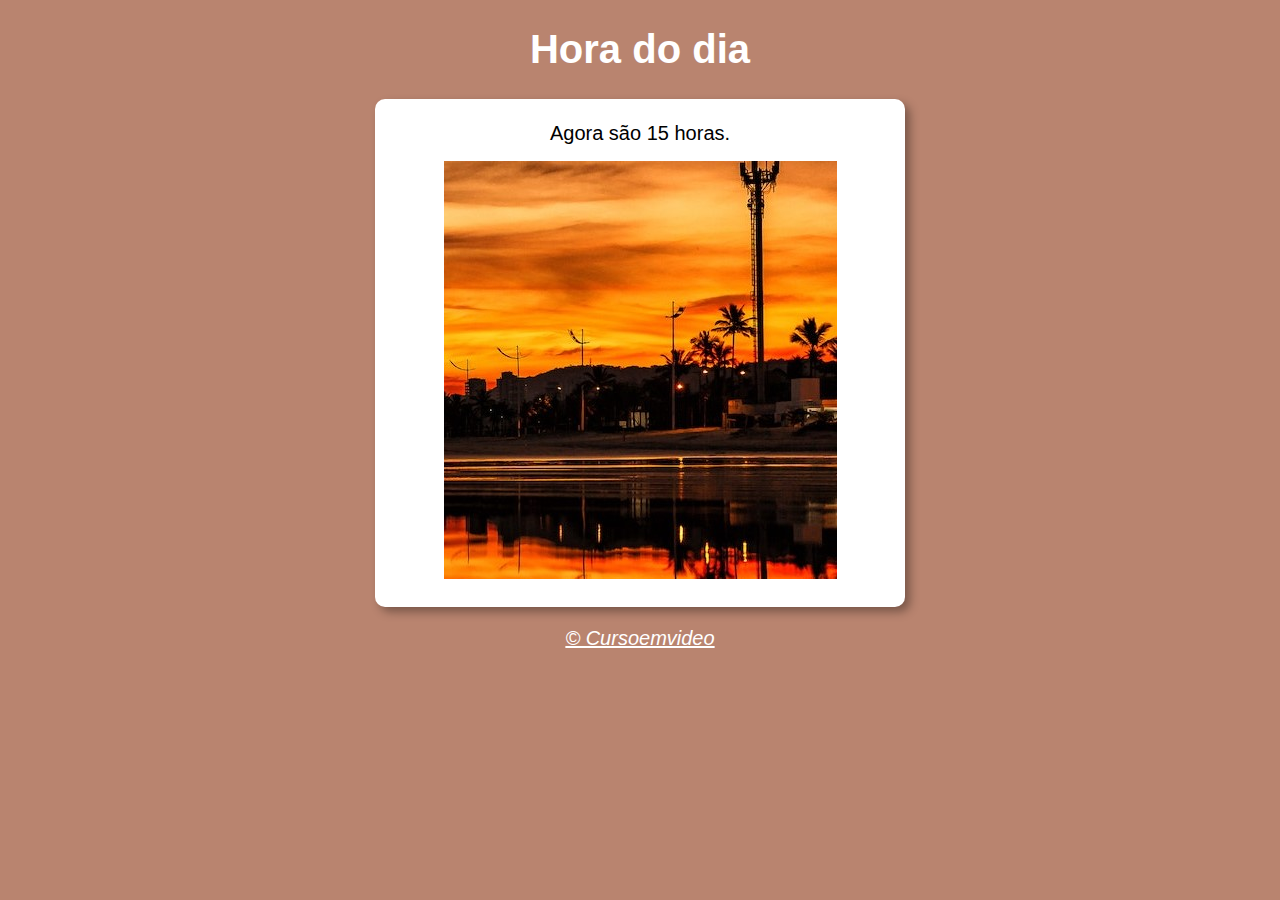
<file: Aula12/Ex01/index.html>
<!DOCTYPE html>
<html lang="pt-br">
<head>
    <meta charset="UTF-8">
    <meta name="viewport" content="width=device-width, initial-scale=1.0">
    <title>Hora do dia</title>
    <link rel="stylesheet" href="style.css">
</head>
<body onload="carregar()">
    <header>
        <h1>Hora do dia</h1>
    </header>
    <section>
        <div id="msg">
            Testando
        </div>
        <div id="foto">
            <img id="imagem" src="fototarde.jpg" alt="Foto do dia">
        </div>
    </section>

    <footer>
        <p>&copy; Cursoemvideo</p>
    </footer>
    
    <script src="script.js"></script>
</body>
</html>
</file>
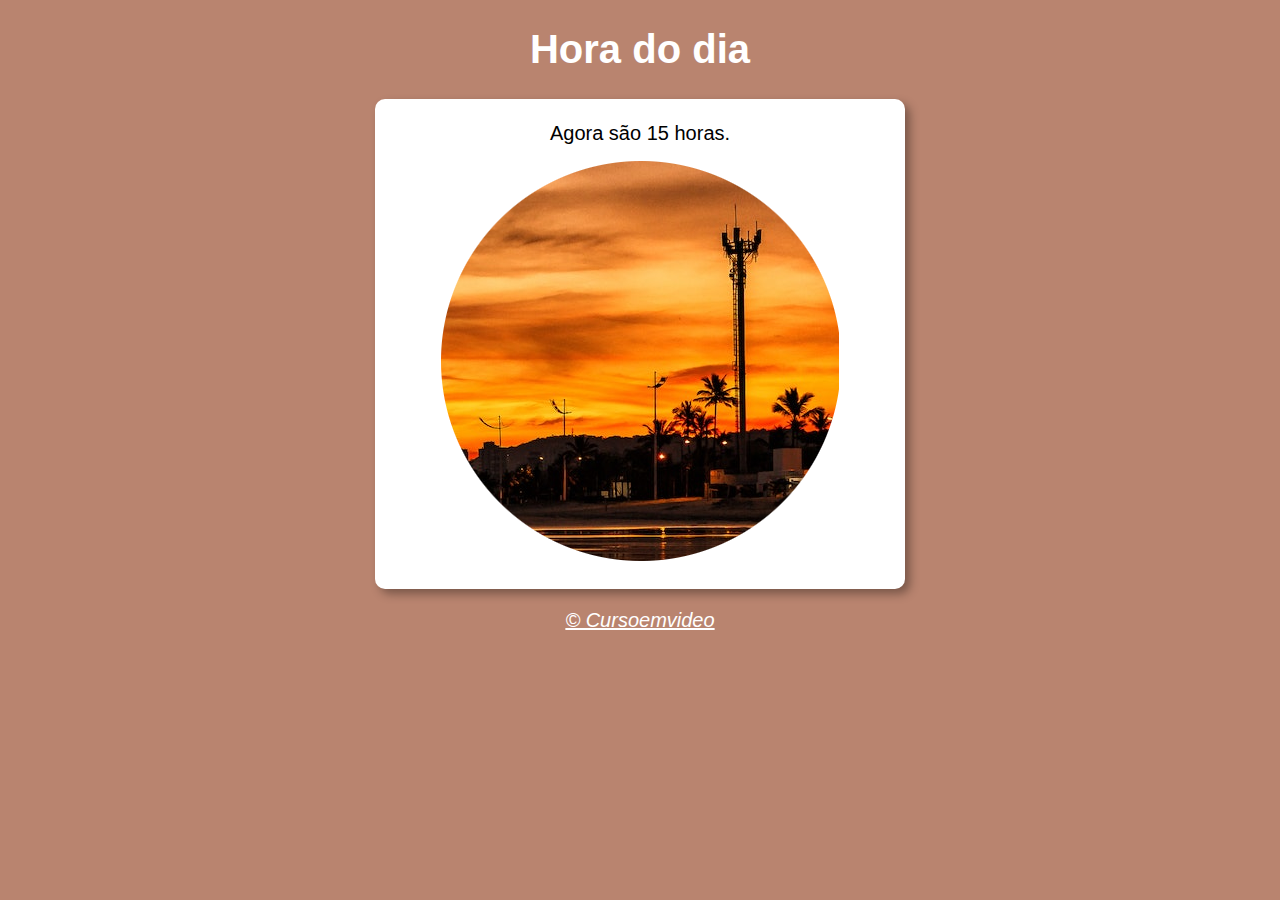
<file: Exercicios/Ex01/index.html>
<!DOCTYPE html>
<html lang="pt-br">
<head>
    <meta charset="UTF-8">
    <meta name="viewport" content="width=device-width, initial-scale=1.0">
    <title>Hora do dia</title>
    <link rel="stylesheet" href="style.css">
</head>
<body onload="carregar()">
    <header>
        <h1>Hora do dia</h1>
    </header>
    <section>
        <div id="msg">
            Testando
        </div>
        <div id="foto">
            <img id="imagem" src="fototarde.png" alt="Foto do dia">
        </div>
    </section>

    <footer>
        <p>&copy; Cursoemvideo</p>
    </footer>
    
    <script src="script.js"></script>
</body>
</html>
</file>
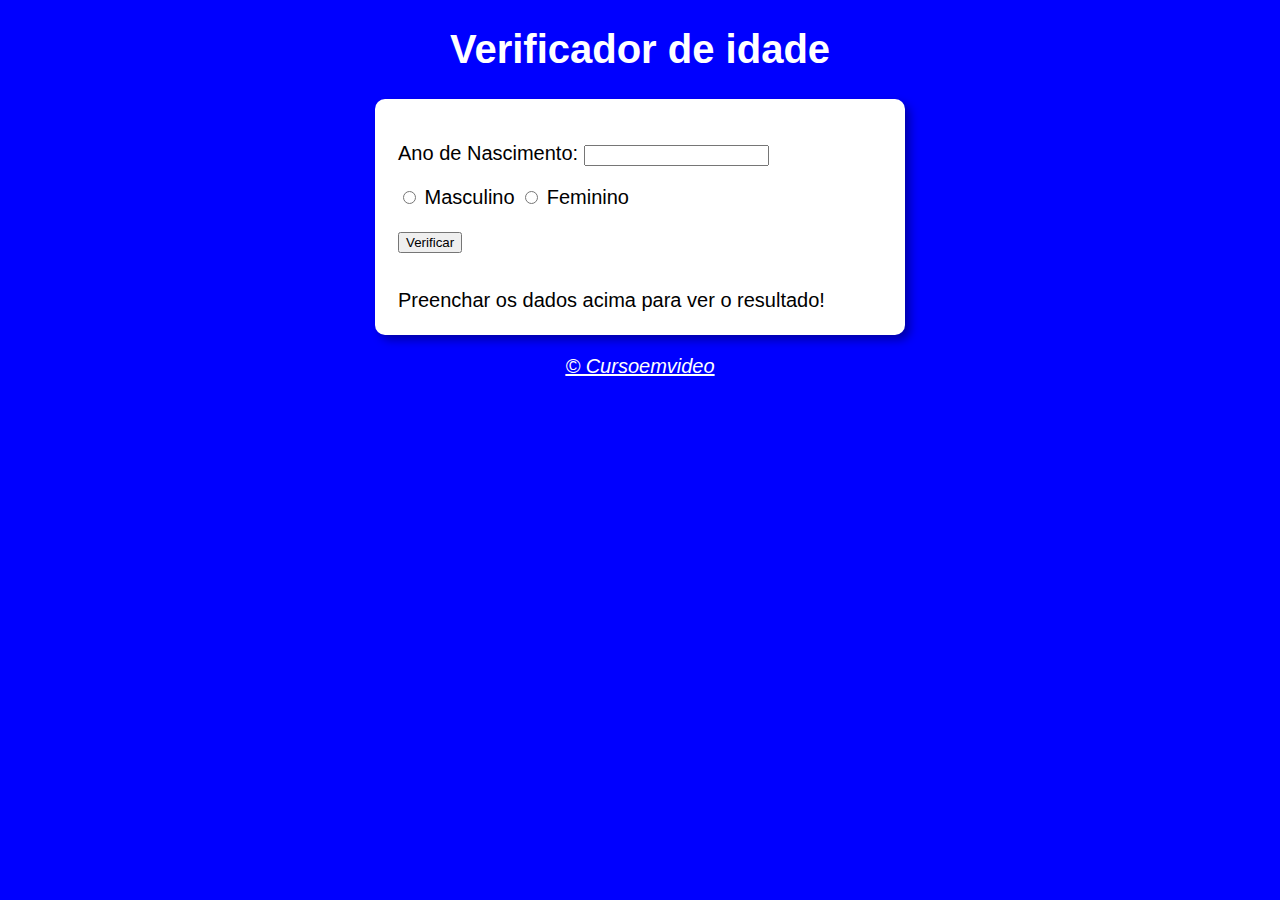
<file: Exercicios/Ex02/index.html>
<!DOCTYPE html>
<html lang="pt-br">
<head>
    <meta charset="UTF-8">
    <meta name="viewport" content="width=device-width, initial-scale=1.0">
    <title>Verificador de Idade</title>
    <link rel="stylesheet" href="style.css">
</head>
<body onload="carregar()">
    <header>
        <h1>Verificador de idade</h1>
    </header>
    <section>
        <div>
            <p>Ano de Nascimento:
                <input type="number" name="txtano" id="txtano" min="0">
                
            </p>
            <p>
                <input type="radio" name="radsex" id="masc">
                <label for="masc">Masculino</label>
                <input type="radio" name="radsex" id="fem">
                <label for="fem">Feminino</label>
            </p>
            <p>
                <input type="button" value="Verificar" onclick="verificar()">
            </p>
        </div>
        <div id="res">
            Preenchar os dados acima para ver o resultado!
        </div>
    </section>

    <footer>
        <p>&copy; Cursoemvideo</p>
    </footer>
    
    <script src="script.js"></script>
</body>
</html>
</file>
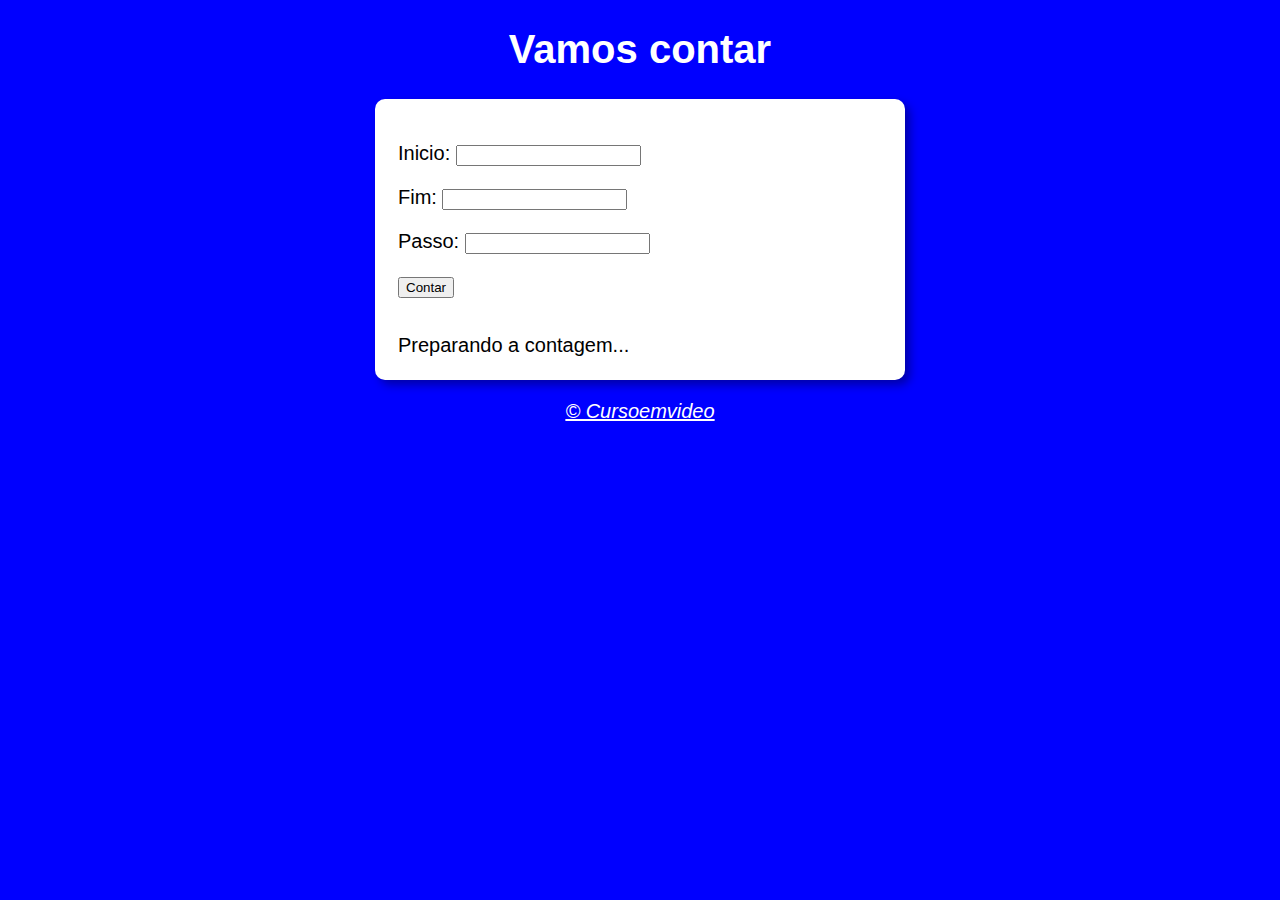
<file: Exercicios/Ex03/index.html>
<!DOCTYPE html>
<html lang="pt-br">
<head>
    <meta charset="UTF-8">
    <meta name="viewport" content="width=device-width, initial-scale=1.0">
    <title>Contador</title>
    <link rel="stylesheet" href="style.css">
</head>
<body>
    <header>
        <h1>Vamos contar</h1>
    </header>
    <section>
        <div id="dados">
            <p>Inicio:
                <input type="number" name="num" id="txti" min="0">
            </p>
            <p>Fim:
                <input type="number" name="numF" id="txtf">
            </p>
            <p>Passo:
                <input type="number" name="numP" id="txtp">
            </p>
            <p>
                <input type="button" value="Contar" onclick="contar()">
            </p>
        </div>
        <div id="res">
            Preparando a contagem...
        </div>
    </section>

    <footer>
        <p>&copy; Cursoemvideo</p>
    </footer>
    
    <script src="script.js"></script>
</body>
</html>
</file>
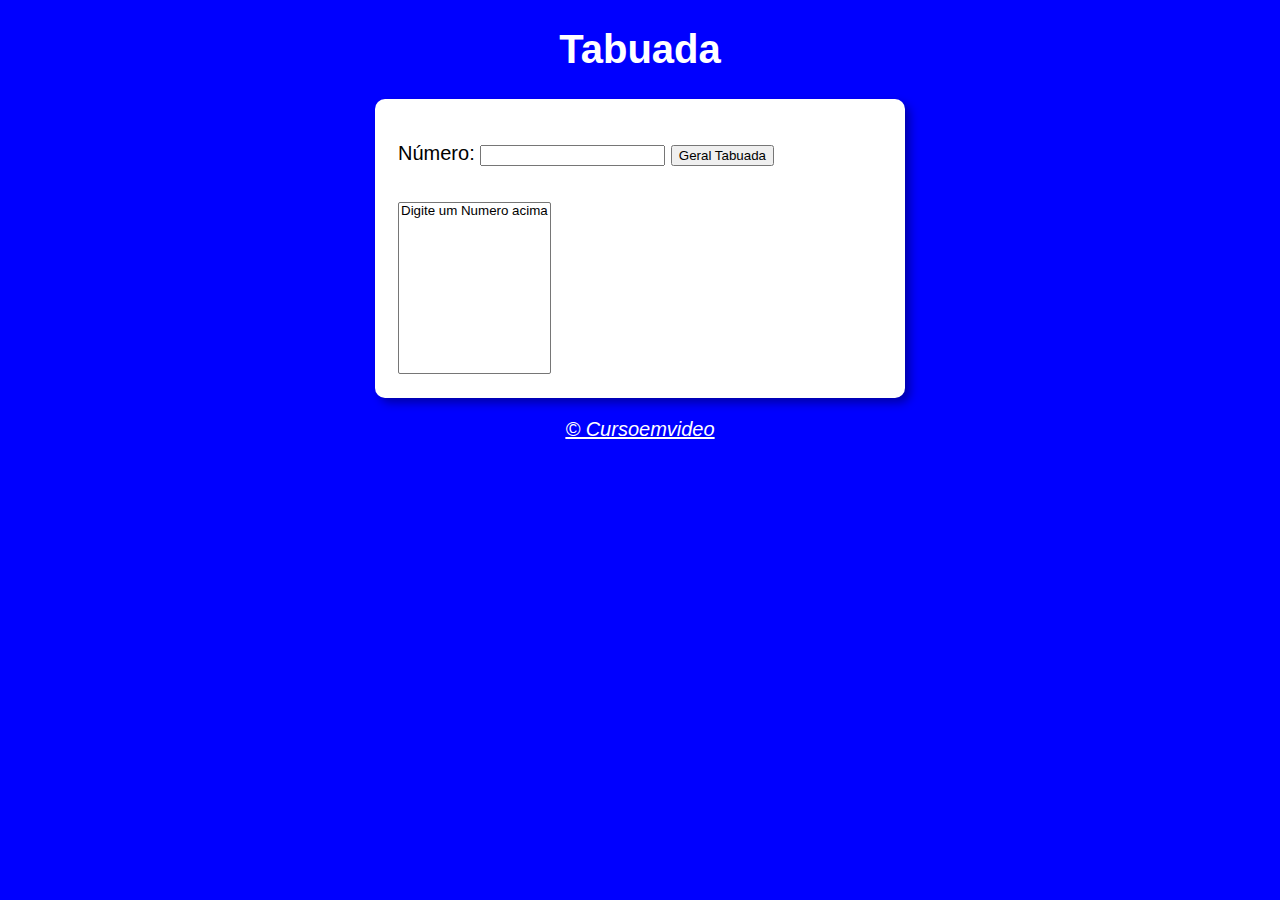
<file: Exercicios/Ex04/index.html>
<!DOCTYPE html>
<html lang="pt-br">
<head>
    <meta charset="UTF-8">
    <meta name="viewport" content="width=device-width, initial-scale=1.0">
    <title>Tabuada</title>
    <link rel="stylesheet" href="style.css">
</head>
<body onload="carregar()">
    <header>
        <h1>Tabuada</h1>
    </header>
    <section>
        <div>
            <p>Número:
                <input type="number" name="txtt" id="tab">
                <input type="button" value="Geral Tabuada" onclick="tabuada()">
            </p>
        </div>
        <div id="res">
            <select name="Tabuada" id="seltab" size="10">
                <option>Digite um Numero acima</option>
            </select>
        </div>
    </section>

    <footer>
        <p>&copy; Cursoemvideo</p>
    </footer>
    
    <script src="script.js"></script>
</body>
</html>
</file>
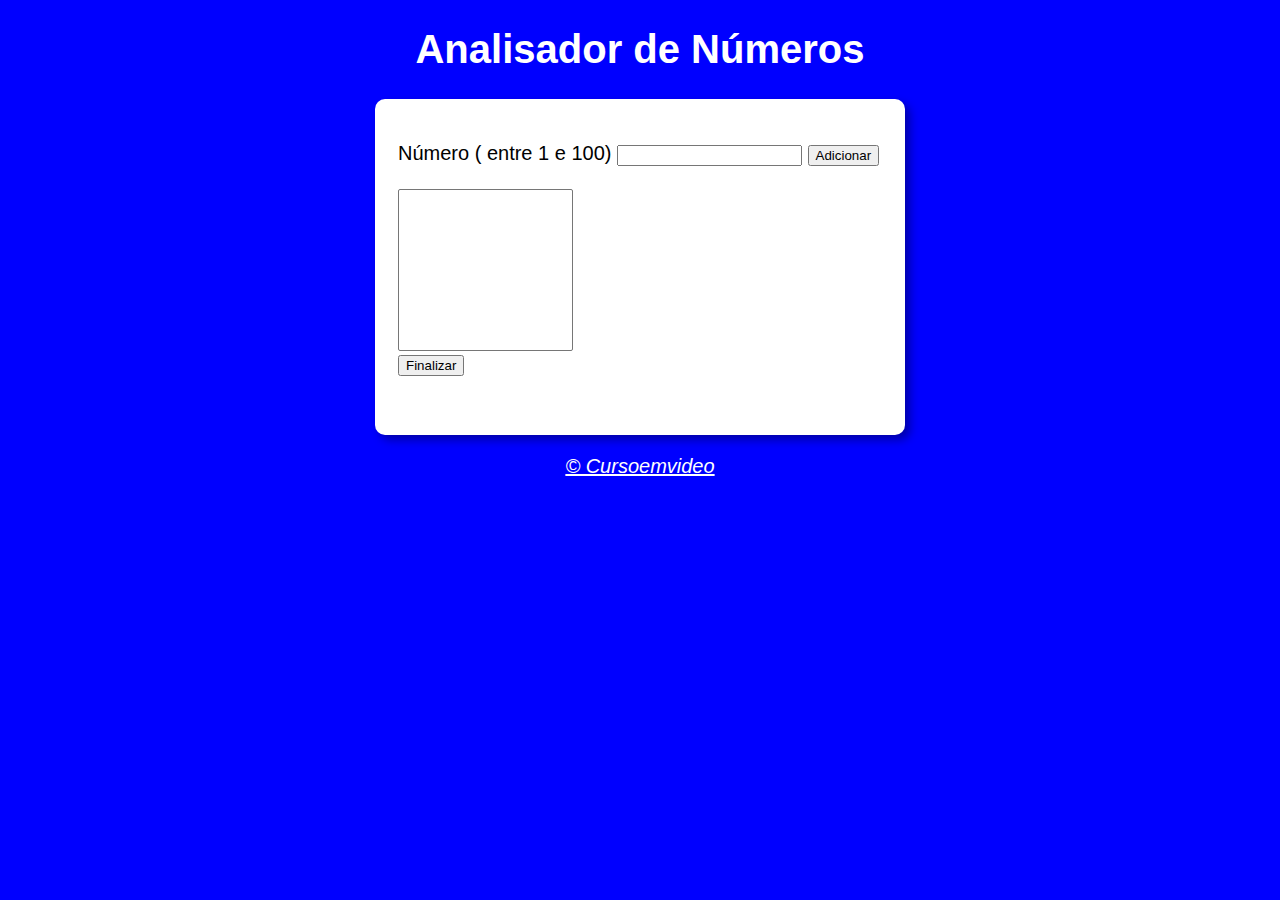
<file: Exercicios/Ex05/index.html>
<!DOCTYPE html>
<html lang="pt-br">
<head>
    <meta charset="UTF-8">
    <meta name="viewport" content="width=device-width, initial-scale=1.0">
    <title>Analisador de Números</title>
    <link rel="stylesheet" href="style.css">
</head>
<body onload="carregar()">
    <header>
        <h1>Analisador de Números</h1>
    </header>
    <section>
        <div>
            <p>Número ( entre 1 e 100)
                <input type="number" name="fnum" id="fnum">
                <input type="button" value="Adicionar" onclick="adicionar()">
                <br> <br> <select name="flista" id="flist" size="10">
                </select>
                <br> <input type="button" value="Finalizar" onclick="finalizar()">
            </p>
        </div>
        <div id="res">

        </div>
    </section>

    <footer>
        <p>&copy; Cursoemvideo</p>
    </footer>
    
    <script src="script.js"></script>
</body>
</html>
</file>
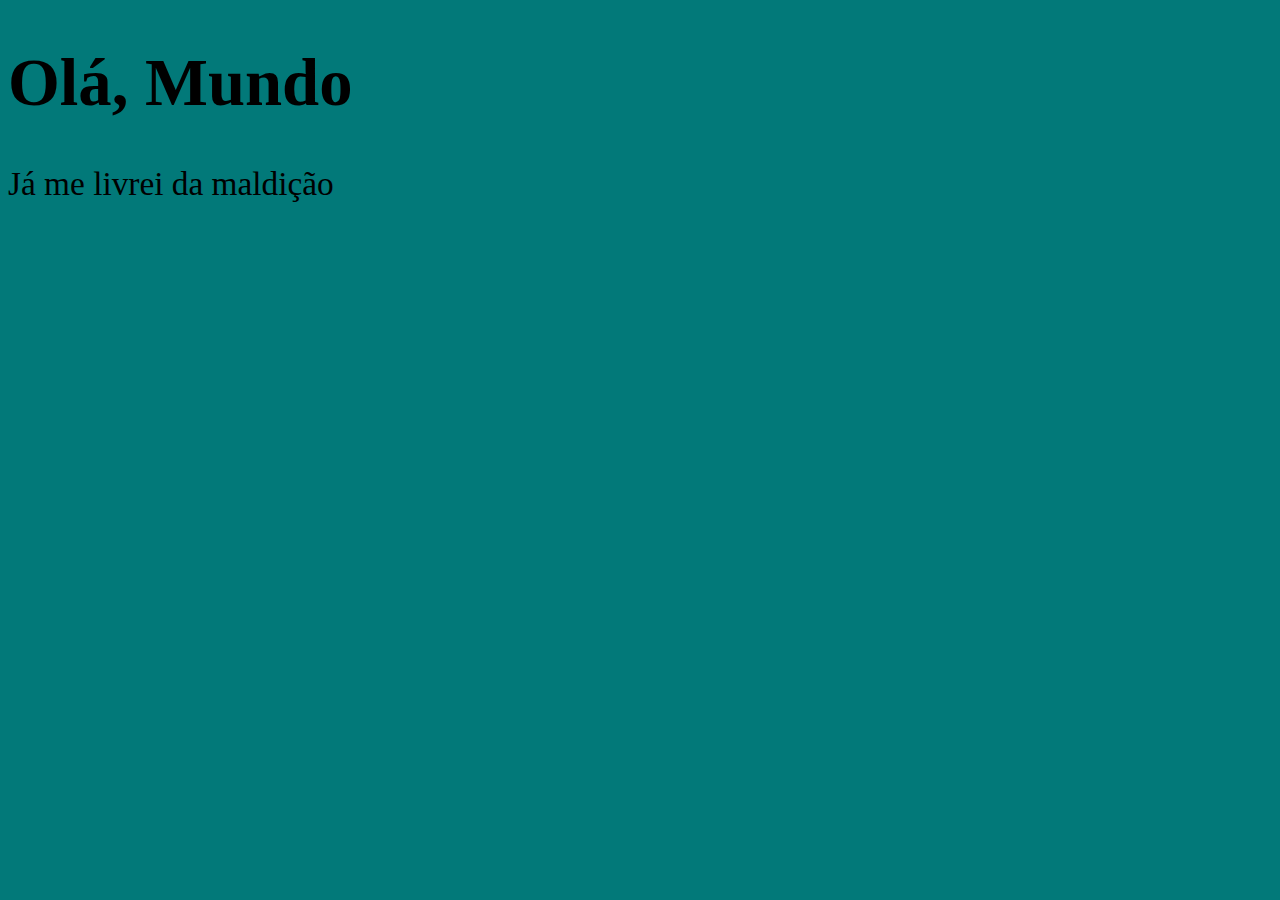
<file: Aulas/Aula06/ex002.html>
<!DOCTYPE html>
<html lang="pt-br">
<head>
    <meta charset="UTF-8">
    <meta name="viewport" content="width=device-width, initial-scale=1.0">
    <title>Meu primeiro programa</title>
    <style>
        body {
            background-color: rgb(2, 121, 121);
            font: normal 25pt white;
        }
    </style>
</head>
<body>
    <h1>Olá, Mundo</h1>
    <p>Já me livrei da maldição</p>
    <script>
        var nome = window.prompt ('Qual é o seu nome?')
        window.alert('É uma grande prazer em te conhecer, ' + nome)
    </script>
</body>
</html>
</file>
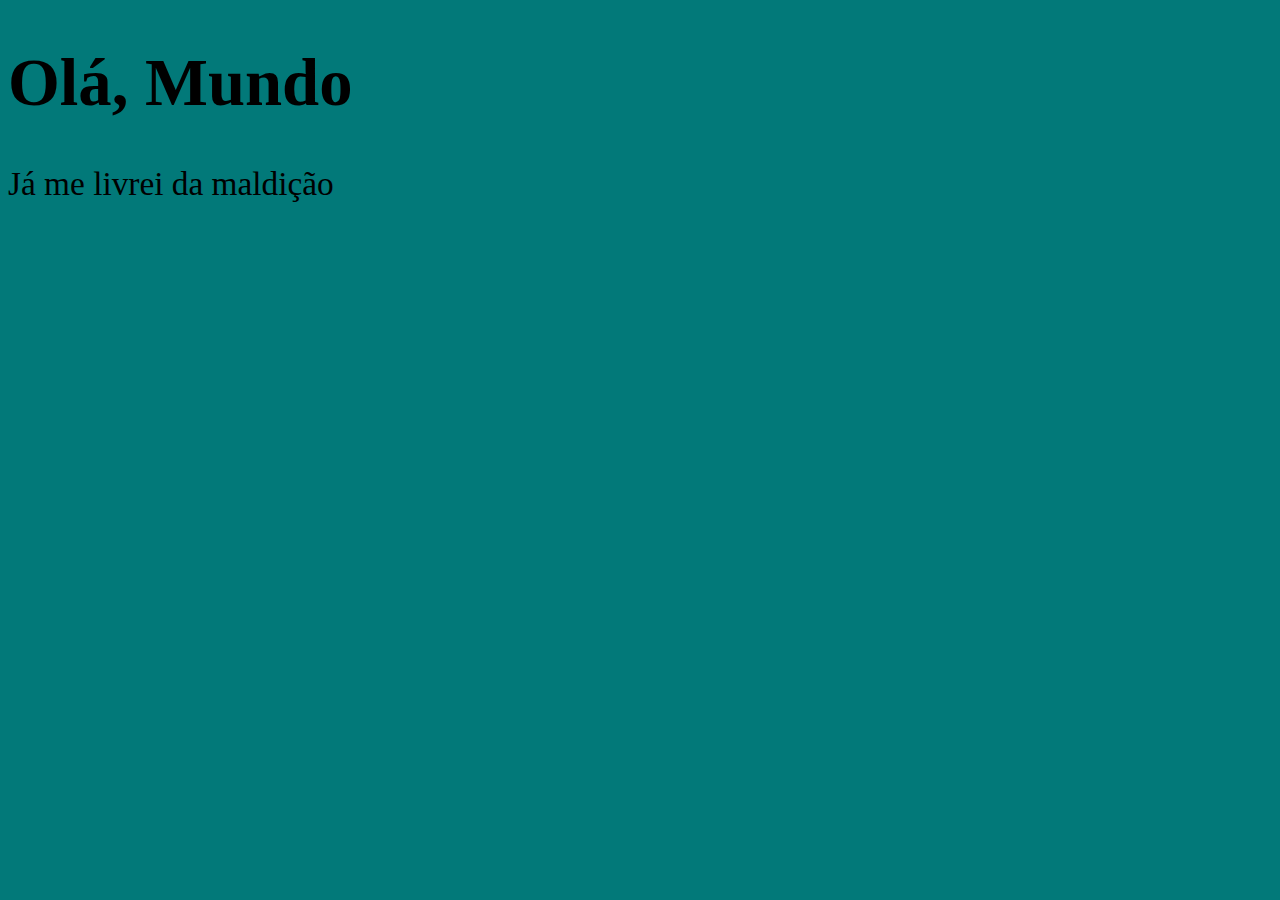
<file: Aulas/Aula06/ex003.html>
<!DOCTYPE html>
<html lang="pt-br">
<head>
    <meta charset="UTF-8">
    <meta name="viewport" content="width=device-width, initial-scale=1.0">
    <title>Meu primeiro programa</title>
    <style>
        body {
            background-color: rgb(2, 121, 121);
            font: normal 25pt white;
        }
    </style>
</head>
<body>
    <h1>Olá, Mundo</h1>
    <p>Já me livrei da maldição</p>
    <script>
    var n1 = Number(window.prompt('Digite um numero'))
    var n2 = Number(window.prompt('Digite outro numero'))
    var s = n1 + n2
    window.alert(`A soma de ${n1} e de ${n2} é = ${s}`)
    </script>
</body>
</html>
</file>
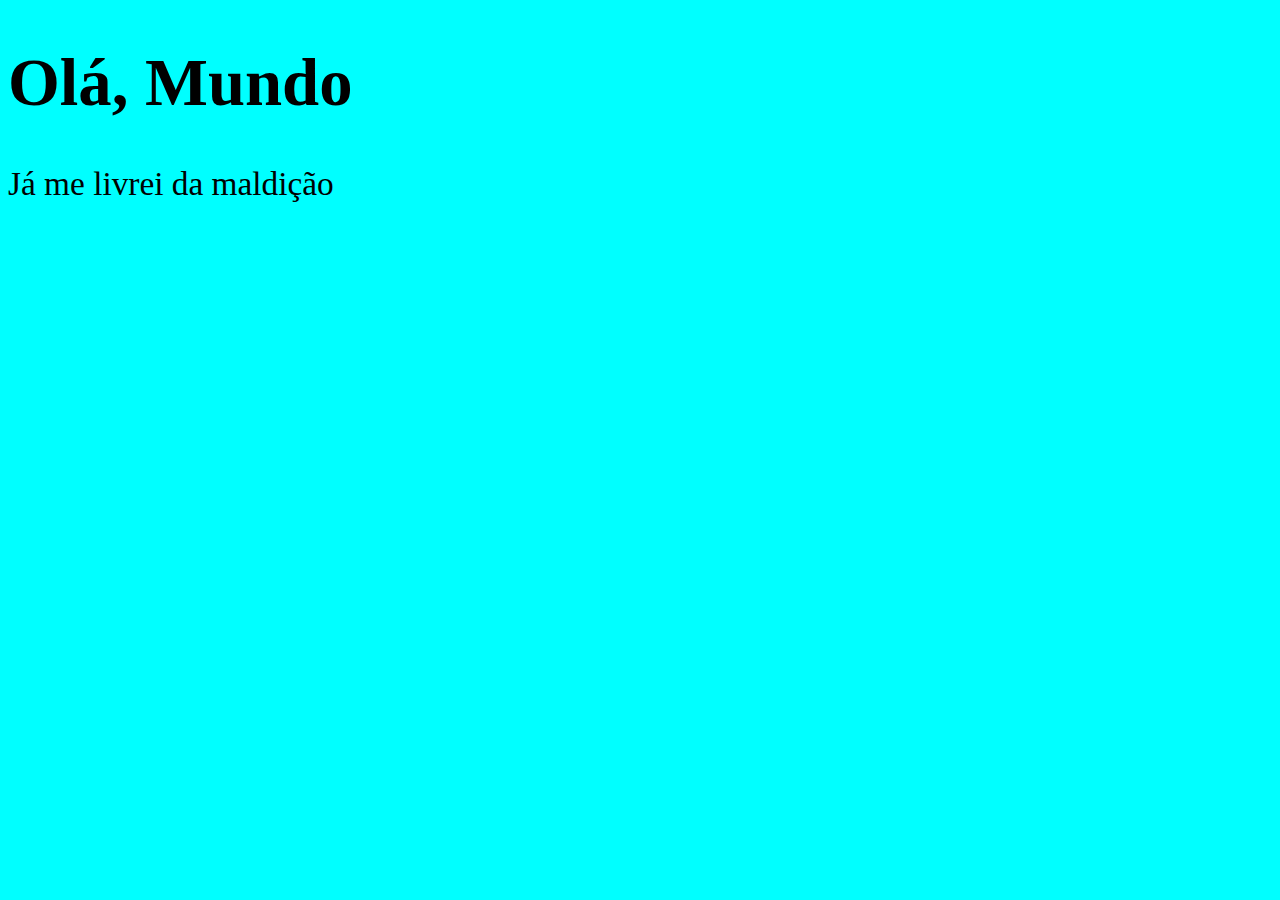
<file: Aulas/Aula1/ex01.html>
<!DOCTYPE html>
<html lang="pt-br">
<head>
    <meta charset="UTF-8">
    <meta name="viewport" content="width=device-width, initial-scale=1.0">
    <title>Document</title>
    <style>
        body {
            background-color: aqua;
            font: normal 25pt white;
        }
    </style>
</head>
<body>
    <h1>Olá, Mundo</h1>
    
    <p>Já me livrei da maldição</p>
    <script>
        window.alert ('Minha primeira mensagem')
        window.confirm ('Está gostando do JS?')
        window.prompt ('Está gostando do JS?')
    </script>
</body>
</html>
</file>
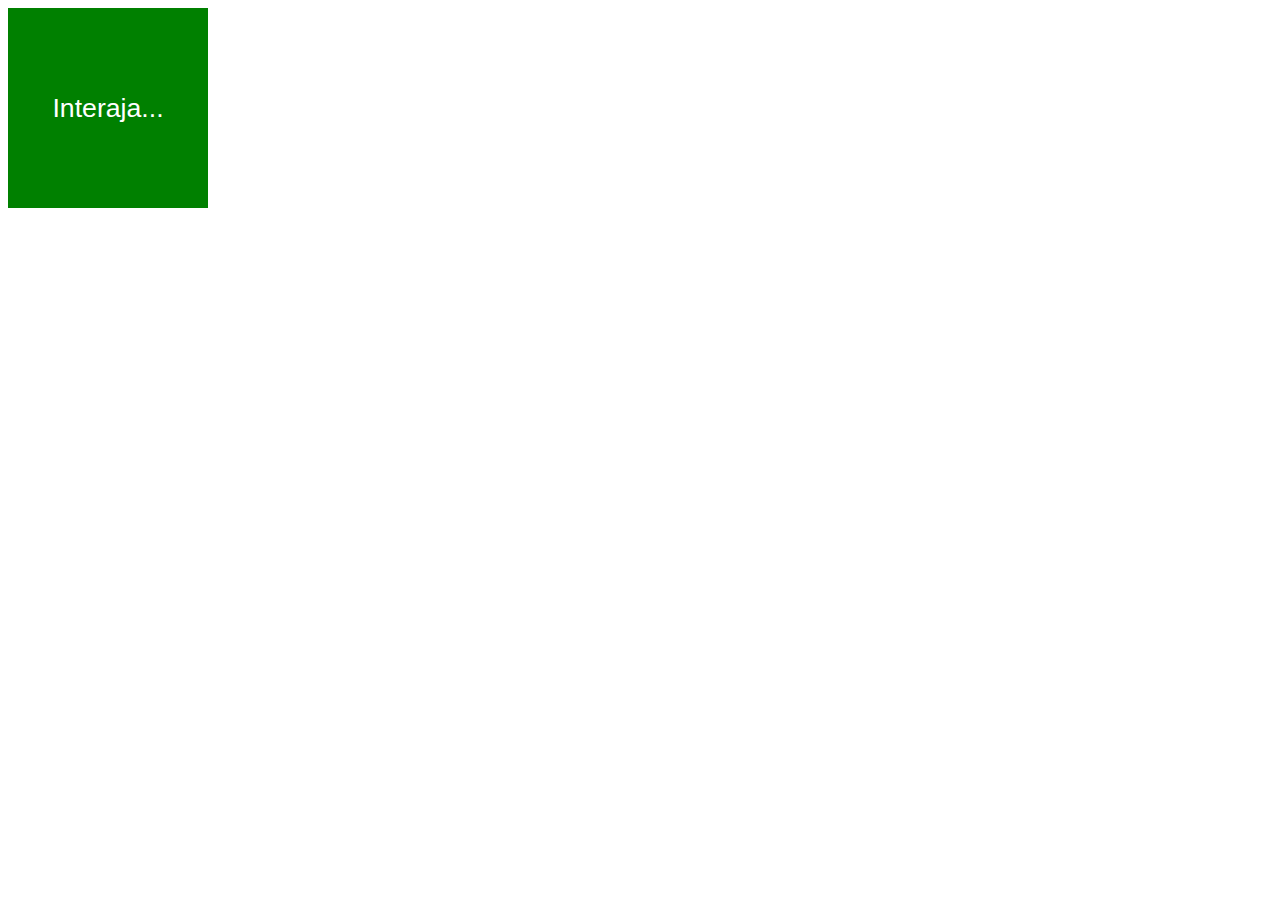
<file: Aulas/Aula10/ex006.html>
<!DOCTYPE html>
<html lang="pt-br">
<head>
    <meta charset="UTF-8">
    <meta name="viewport" content="width=device-width, initial-scale=1.0">
    <title>Eventos DOM</title>
    <style>
       div#area {
            font: normal 20pt Arial;
            background: green;
            color: white;
            width: 200px;
            height: 200px;
            line-height: 200px;
            text-align: center;
            
            
        }
    </style>
</head>
<body>
    <div id="area" onclick="clicar()" onmouseenter="entrar()" onmouseout="sair()">
        Interaja...
    </div>
    
    <script>
        var a = document.getElementById('area')
        a.addEventListener('click', clicar)
        a.addEventListener('mouseenter', entrar)
        a.addEventListener('mouseout', sair)
        function clicar() {
            
            a.innerText = 'Clicou!!'
            a.style.background = 'red'
            a.style.color = 'black'
        }
        function entrar() {
            a.innerText = 'Entrou'
            a.style.background = 'blue'
        }
        function sair() {
            a.innerText = 'Saiu'
            a.style.background = 'green'
            a.style.color = 'white'
        }
        

    </script>
</body>
</html>
</file>
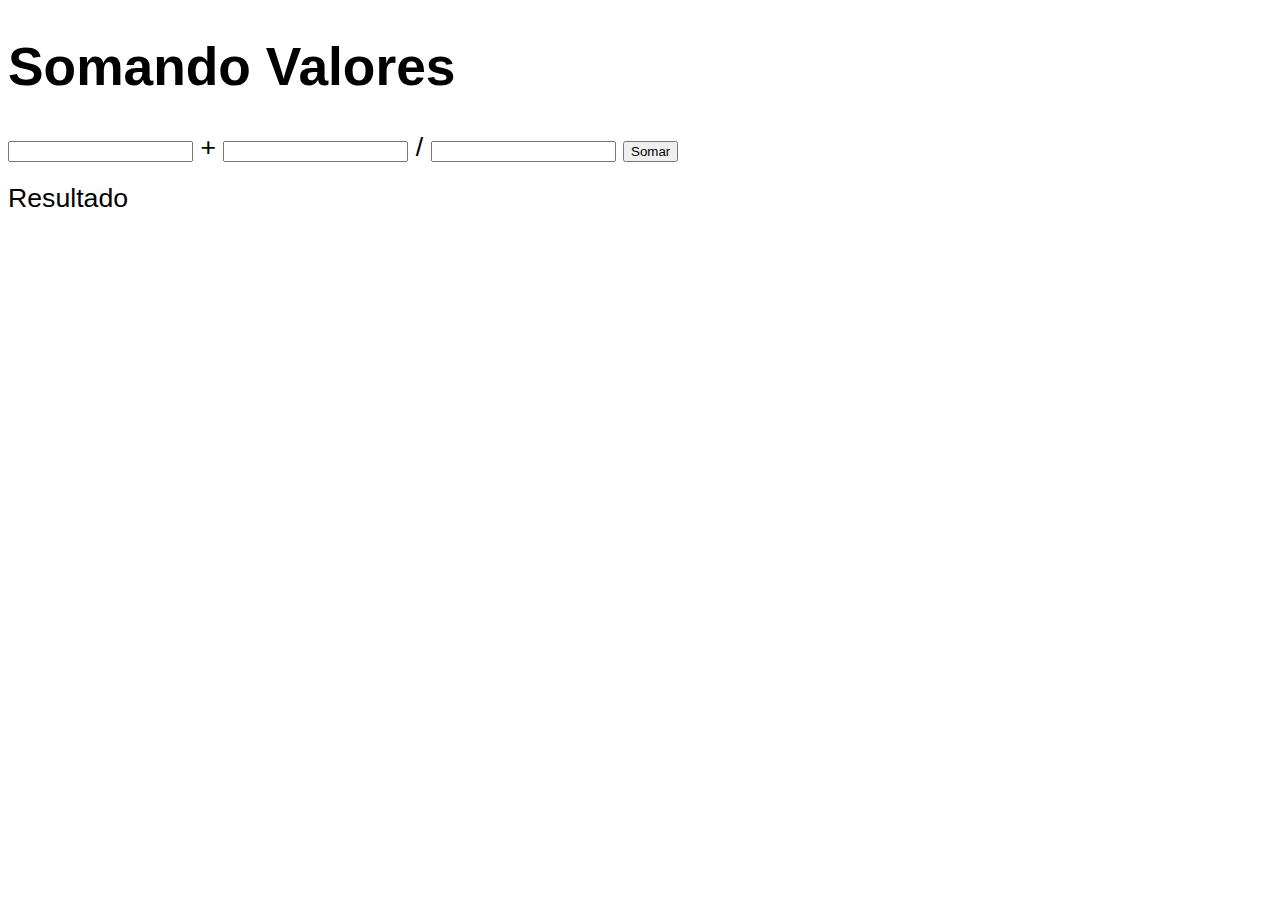
<file: Aulas/Aula10/ex007.html>
<!DOCTYPE html>
<html lang="pt-br">
<head>
    <meta charset="UTF-8">
    <meta name="viewport" content="width=device-width, initial-scale=1.0">
    <title>Somando números</title>
    <style>
        body {
            font: normal 20pt arial;
            
        }
        div {
            margin-top: 20px;
            
        }
    </style>
</head>
<body>
    <h1>Somando Valores</h1>
    <input type="number" name="txtn1" id="txtn1"> +
    <input type="number" name="txtn2" id="txtn2"> /
    <input type="number" name="txtn3" id="txtn3">
    <input type="button" value="Somar" onclick="somar()">
    <div id="res">Resultado </div>

    <script>
        function somar() {
            var tn1 = document.getElementById('txtn1')
            var tn2 = document.querySelector('#txtn2')
            var tn3 = document.getElementById('txtn3')
            var res = document.getElementById('res')
            var n1 = Number(tn1.value)
            var n2 = Number(tn2.value)
            var n3 = Number(tn3.value)
            var s = (n1 + n2) / n3
            res.innerHTML = `A soma entre ${n1} e ${n2} com a divisão por ${n3} é igual a ${s}`

        }
    </script>
</body>
</html>
</file>
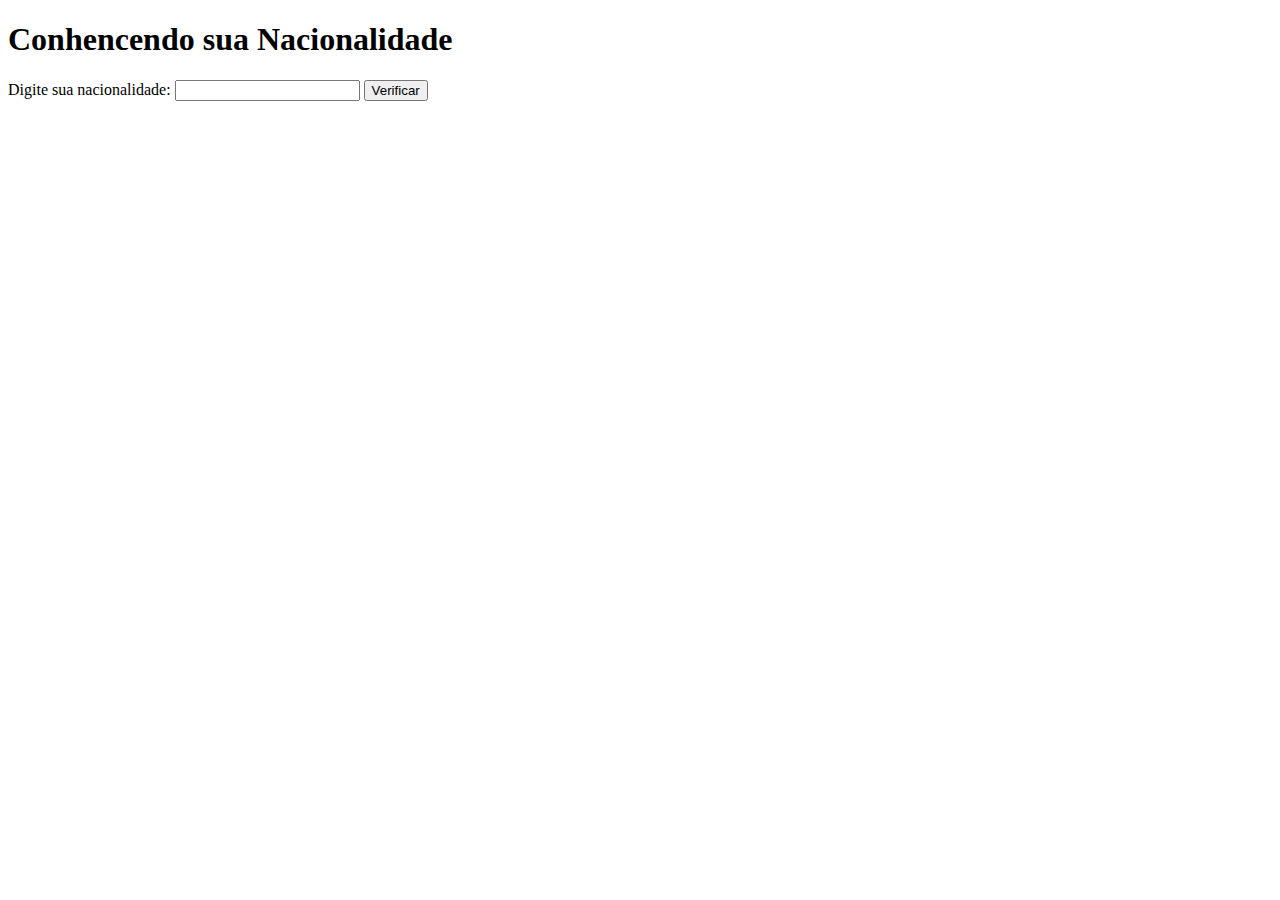
<file: Aulas/Aula11/Ex009.html>
<!DOCTYPE html>
<html lang="en">
<head>
    <meta charset="UTF-8">
    <meta name="viewport" content="width=device-width, initial-scale=1.0">
    <title>NACIONALIDADE</title>
</head>
<body>
    <h1>Conhencendo sua Nacionalidade</h1>
    Digite sua nacionalidade: <input type="text" name="nac" id="nac">
    <input type="button" value="Verificar" onclick="verificar()">
    <div id="res"></div>

    <script>
        function verificar () {
            var nac1 = document.getElementById('nac')
            var res = document.getElementById('res')
            var pais = (nac1.value)
            res.innerHTML = `<p>Seu país de origem é ${pais} !!</p>`
            if (pais == 'Brasil') {
                res.innerHTML += `<p> Você é <strong>BRASILEIRO</strong></p>`
            } else {
                res.innerHTML += `<p> Você é <strong>ESTRANGEIRO</strong></p>`
            }
            res.innerHTML +='Seja Muito Bem vindo !'
        }
    </script>
</body>
</html>
</file>
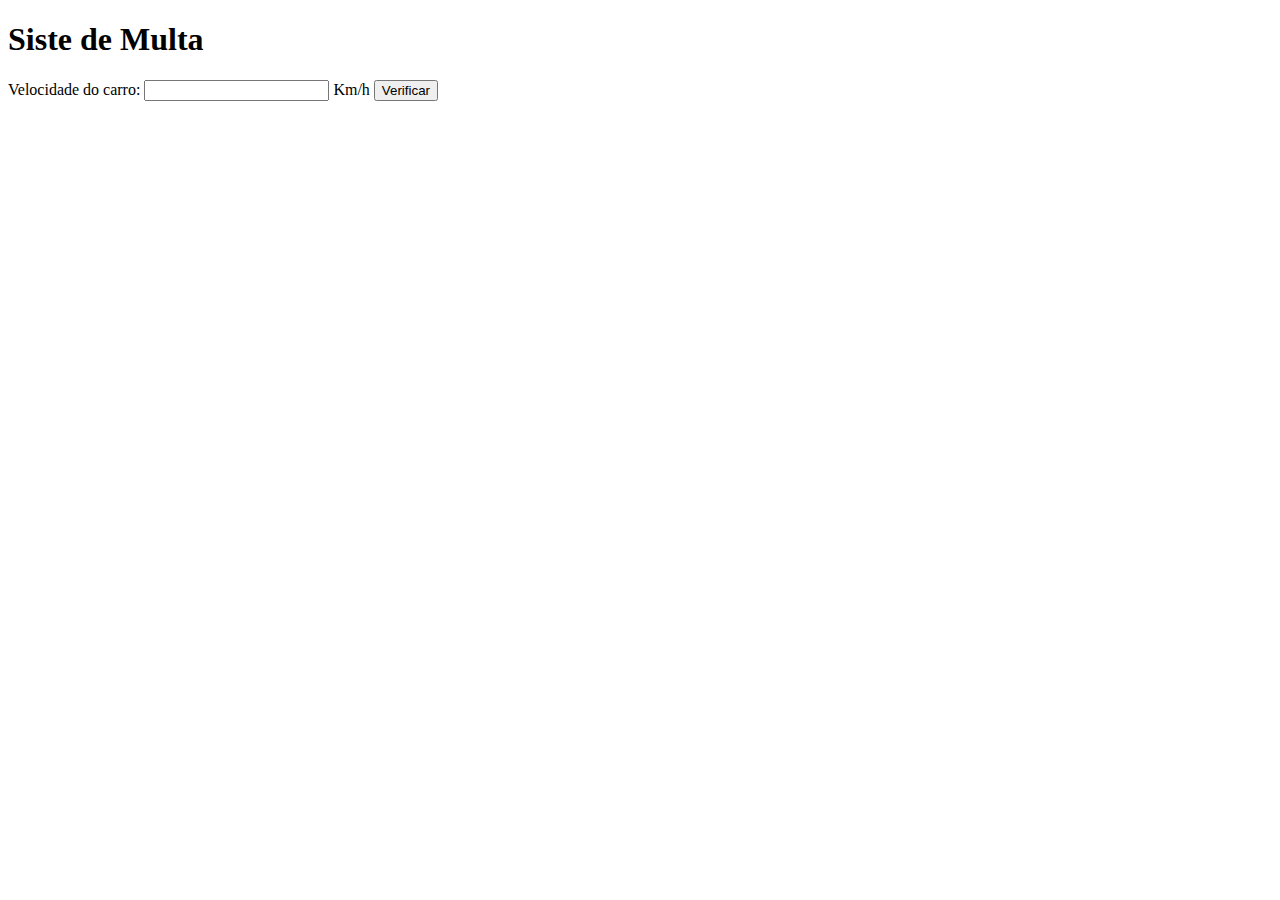
<file: Aulas/Aula11/Ex010.html>
<!DOCTYPE html>
<html lang="pt-br">
<head>
    <meta charset="UTF-8">
    <meta name="viewport" content="width=device-width, initial-scale=1.0">
    <title>DETRAN</title>
</head>
<body>
    <h1>Siste de Multa</h1>
    Velocidade do carro: <input type="number" name="txtvel" id="txtvel"> Km/h
    <input type="button" value="Verificar" onclick="calcular()">
    <div id="res"> </div>
    <script>
        
        function calcular() {
            var txtv = document.getElementById('txtvel')
            var res = document.getElementById('res')
            var vel = Number(txtv.value)
            res.innerHTML = `<p> Sua velocidade atual é de <strong>${vel}Km/h</strong></p>`
            if (vel > 60) {
                res.innerHTML += `<p> Você está <strong>MULTADO!</strong>`
            }
            res.innerHTML += `<p> Dirija sempre com cinto de segurança!</p>`
        }
    </script>
</body>
</html>
</file>
<file: Aula12/Ex01/style.css>
@charset "UTF-8";

body {
    background: blue;
    font: normal 15pt arial;
}

header {
    color: white;
    text-align: center;

}
div {
    text-align: center;
    padding: 8px;
}

section {
    background: white;
    border-radius: 10px;
    padding: 15px;
    width: 500px;
    margin: auto;
    box-shadow: 5px 5px 10px rgba(0, 0, 0, 0.342);
}

footer {
    color: white;
    text-align: center;
    font-style: italic;
    text-decoration: underline;
}
</file>
<file: Exercicios/Ex01/style.css>
@charset "UTF-8";

body {
    background: blue;
    font: normal 15pt arial;
}

header {
    color: white;
    text-align: center;

}
div {
    text-align: center;
    padding: 8px;
}

section {
    background: white;
    border-radius: 10px;
    padding: 15px;
    width: 500px;
    margin: auto;
    box-shadow: 5px 5px 10px rgba(0, 0, 0, 0.342);
}

footer {
    color: white;
    text-align: center;
    font-style: italic;
    text-decoration: underline;
}
</file>
<file: Exercicios/Ex02/style.css>
@charset "UTF-8";

body {
    background: blue;
    font: normal 15pt arial;
}

header {
    color: white;
    text-align: center;

}
div {
    
    padding: 8px;
}

section {
    background: white;
    border-radius: 10px;
    padding: 15px;
    width: 500px;
    margin: auto;
    box-shadow: 5px 5px 10px rgba(0, 0, 0, 0.342);
}

footer {
    color: white;
    text-align: center;
    font-style: italic;
    text-decoration: underline;
}
</file>
<file: Exercicios/Ex03/style.css>
@charset "UTF-8";

body {
    background: blue;
    font: normal 15pt arial;
}

header {
    color: white;
    text-align: center;

}
div {
    
    padding: 8px;
}

section {
    background: white;
    border-radius: 10px;
    padding: 15px;
    width: 500px;
    margin: auto;
    box-shadow: 5px 5px 10px rgba(0, 0, 0, 0.342);
}

footer {
    color: white;
    text-align: center;
    font-style: italic;
    text-decoration: underline;
}
</file>
<file: Exercicios/Ex04/style.css>
@charset "UTF-8";

body {
    background: blue;
    font: normal 15pt arial;
}

header {
    color: white;
    text-align: center;

}
div {
    
    padding: 8px;
}

section {
    background: white;
    border-radius: 10px;
    padding: 15px;
    width: 500px;
    margin: auto;
    box-shadow: 5px 5px 10px rgba(0, 0, 0, 0.342);
}

footer {
    color: white;
    text-align: center;
    font-style: italic;
    text-decoration: underline;
}
</file>
<file: Exercicios/Ex05/style.css>
@charset "UTF-8";

body {
    background: blue;
    font: normal 15pt arial;
}

header {
    color: white;
    text-align: center;

}
div {
    
    padding: 8px;
}

#flist {
    width: 175px;
}
section {
    background: white;
    border-radius: 10px;
    padding: 15px;
    width: 500px;
    margin: auto;
    box-shadow: 5px 5px 10px rgba(0, 0, 0, 0.342);
}

footer {
    color: white;
    text-align: center;
    font-style: italic;
    text-decoration: underline;
}
</file>
